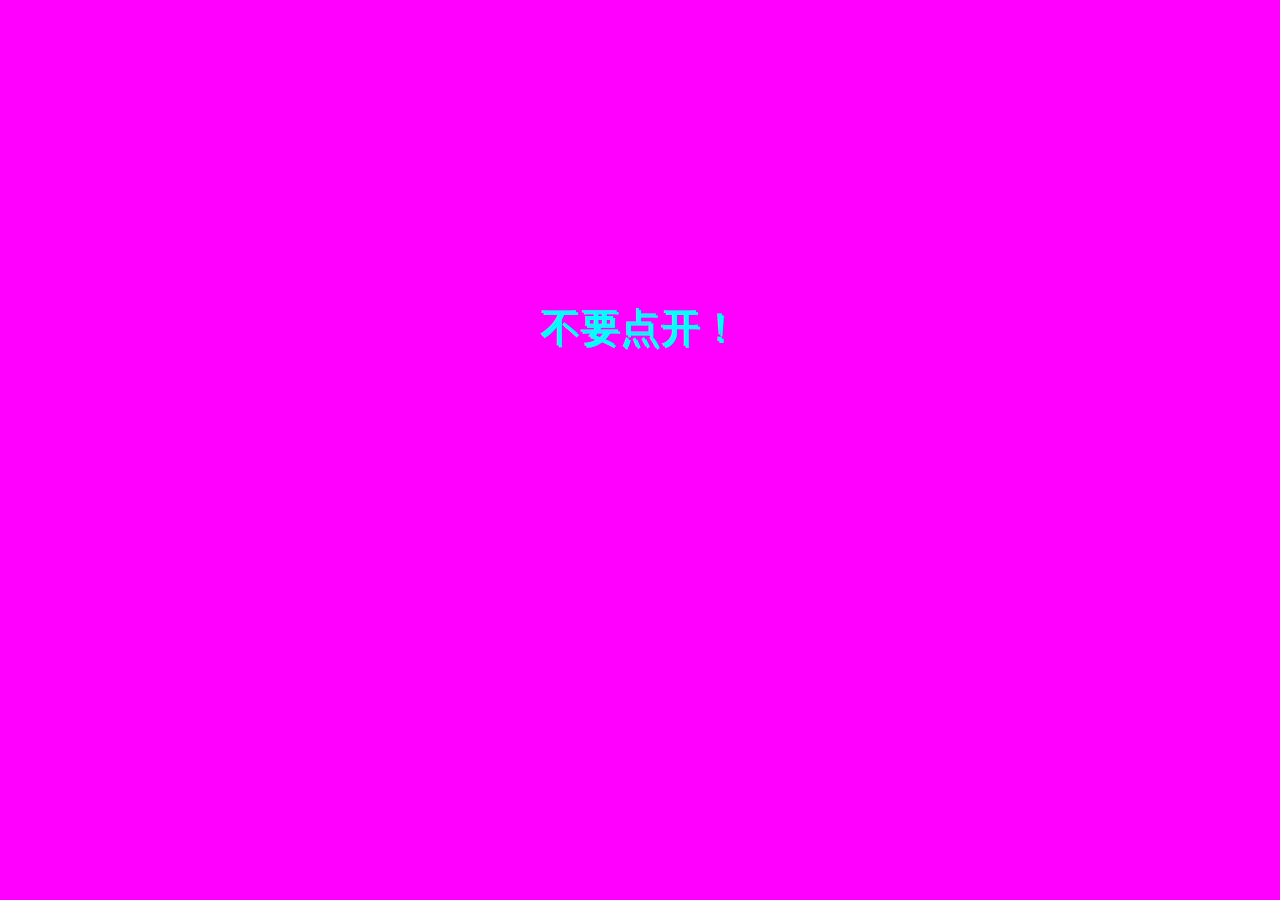
<file: index.html>
<!DOCTYPE html>
<html lang="en">
  <head>
    <meta charset="UTF-8" />
    <meta name="viewport" content="width=device-width, initial-scale=1.0" />
    <title>不要点开！</title>
    <link rel="stylesheet" href="样式表3.css" />
  </head>
  <body>
    <p>
      <a href="1.html">不要点开！</a>
    </p>
  </body>
</html>
</file>
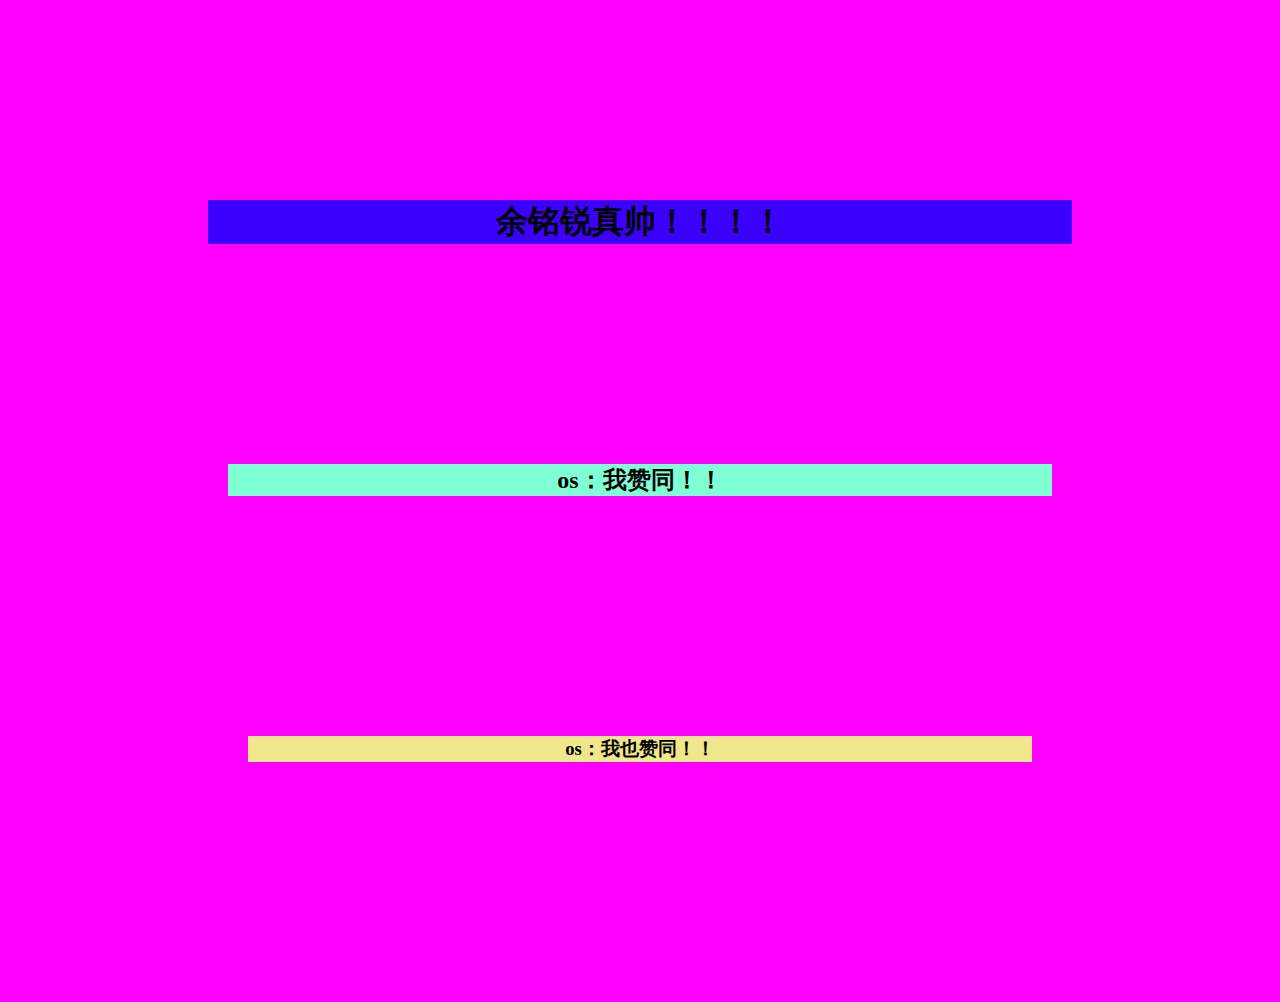
<file: 0.ymr.html>
<!DOCTYPE html>
<html lang="en">
  <head>
    <meta charset="UTF-8" />
    <meta name="viewport" content="width=device-width, initial-scale=1.0" />
    <title>啊啊啊啊 我疯了！</title>
    <style>
      h1 {
        margin: 200px;
        text-align: center;
        background-color: rgb(60, 0, 255);
      }
      h2 {
        margin: 220px;
        text-align: center;
        background-color: aquamarine;
      }
      h3 {
        margin: 240px;
        text-align: center;
        background-color: khaki;
      }
    </style>
    <link rel="stylesheet" href="样式表3.css" />
  </head>
  <body>
    <h1>余铭锐真帅！！！！</h1>
    <h2>os：我赞同！！</h2>
    <h3>os：我也赞同！！</h3>
  </body>
</html>
</file>
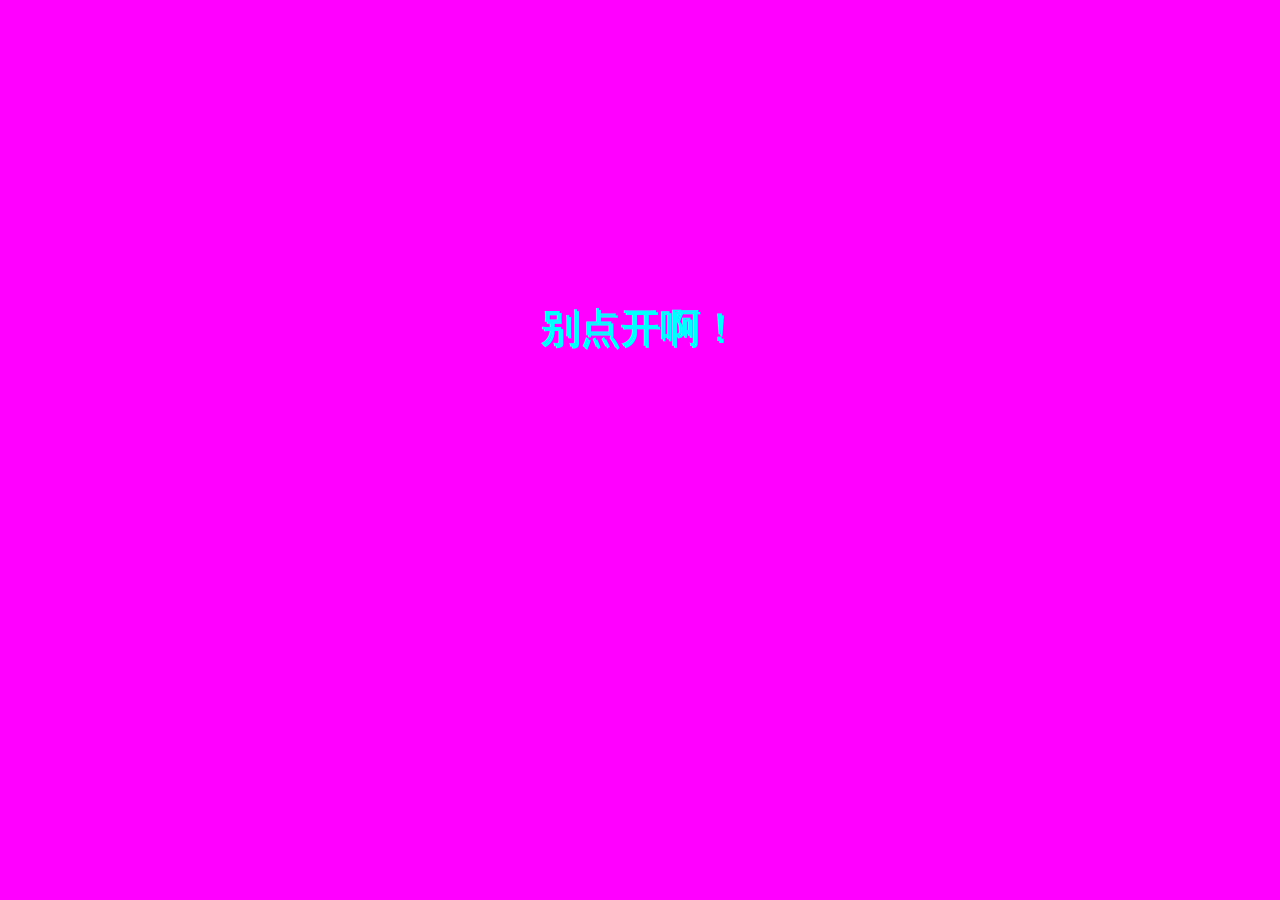
<file: 1.html>
<!DOCTYPE html>
<html lang="en">
  <head>
    <meta charset="UTF-8" />
    <meta name="viewport" content="width=device-width, initial-scale=1.0" />
    <title>别点开啊！</title>
    <link rel="stylesheet" href="样式表3.css" />
  </head>
  <body>
    <p>
      <a href="2.html">别点开啊！</a>
    </p>
  </body>
</html>
</file>
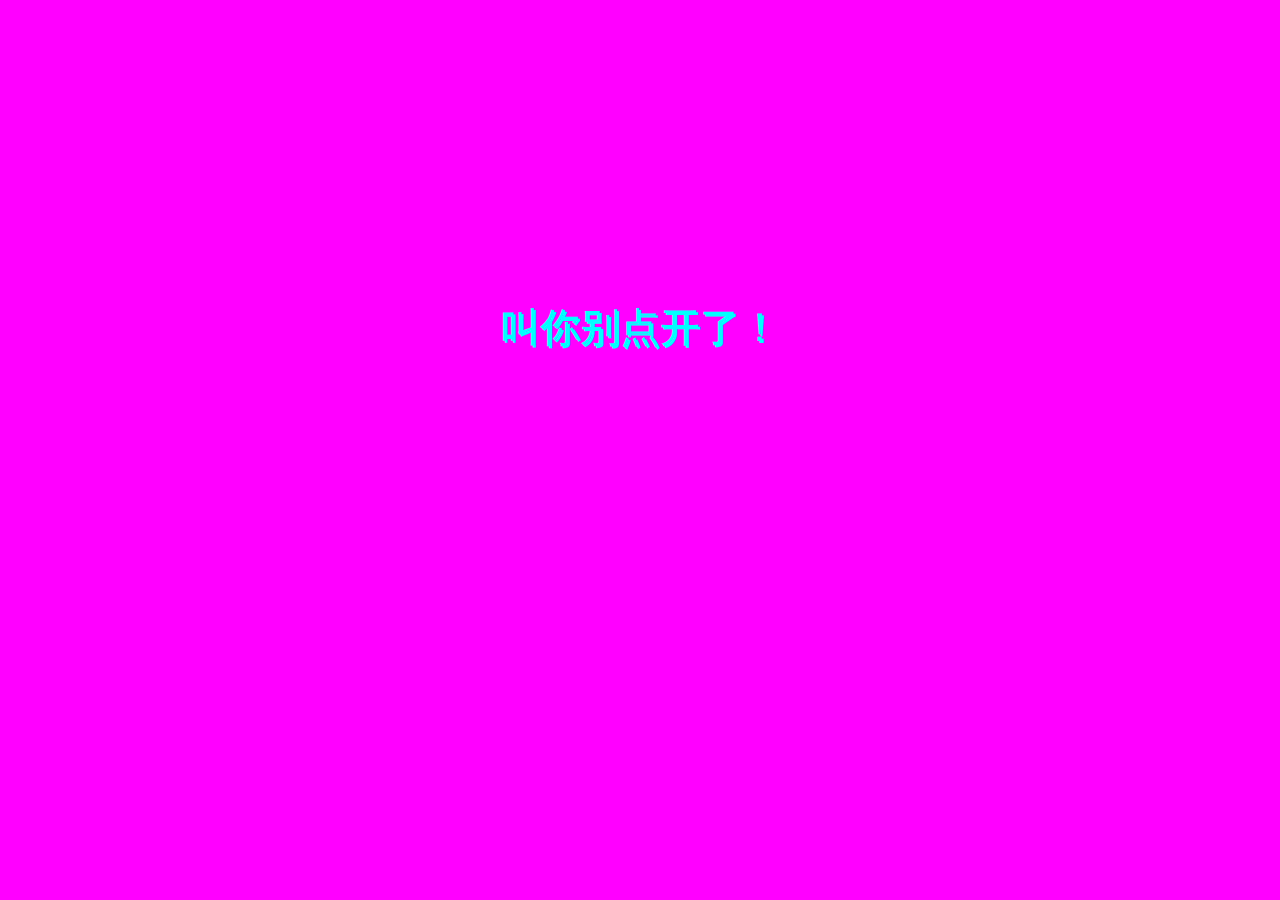
<file: 2.html>
<!DOCTYPE html>
<html lang="en">
  <head>
    <meta charset="UTF-8" />
    <meta name="viewport" content="width=device-width, initial-scale=1.0" />
    <title>叫你别点开了！</title>
    <link rel="stylesheet" href="样式表3.css" />
  </head>
  <body>
    <p>
      <a href="3.html">叫你别点开了！</a>
    </p>
  </body>
</html>
</file>
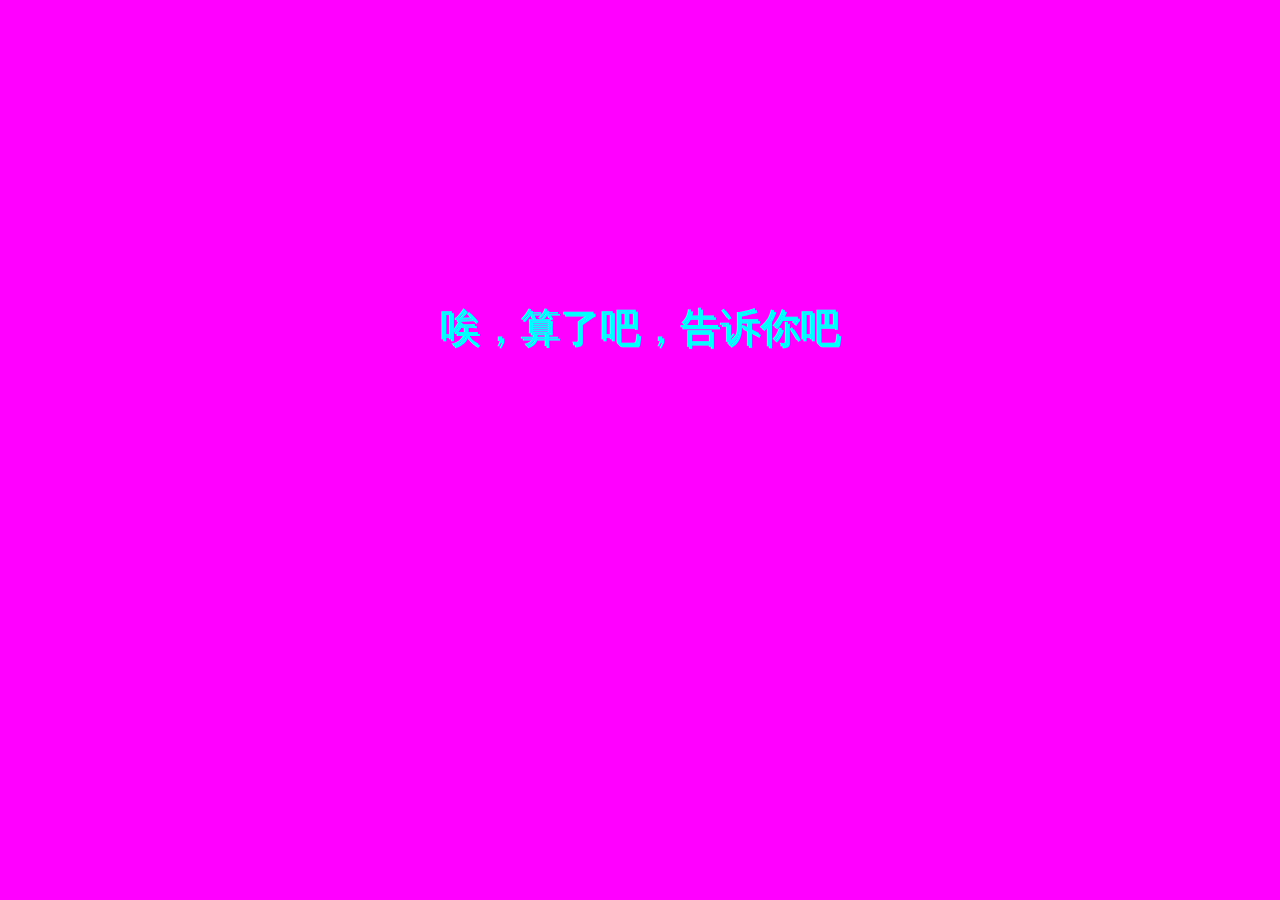
<file: 3.html>
<!DOCTYPE html>
<html lang="en">
  <head>
    <meta charset="UTF-8" />
    <meta name="viewport" content="width=device-width, initial-scale=1.0" />
    <title>唉，算了吧，告诉你吧</title>
    <link rel="stylesheet" href="样式表3.css" />
  </head>
  <body>
    <p>
      <a href="0.ymr.html">唉，算了吧，告诉你吧</a>
    </p>
  </body>
</html>
</file>
<file: 样式表3.css>
/*链接的四种状态*/
  a{text-decoration: none;text-shadow: 2px 2px;}
  a:link {
    color: aqua;
    font-size: 40px; 
  }
  a:visited {
    color: rgb(54, 34, 230);
    font-size: 40px;
  }
  a:hover {
    color: rgb(247, 6, 6);
    font-size: 40px;
  }
  a:active {
    color: rgb(16, 28, 5);
    font-size: 40px;
  }
  p{text-align:center;margin: 300px;}
  body{background-color: fuchsia;}
</file>
